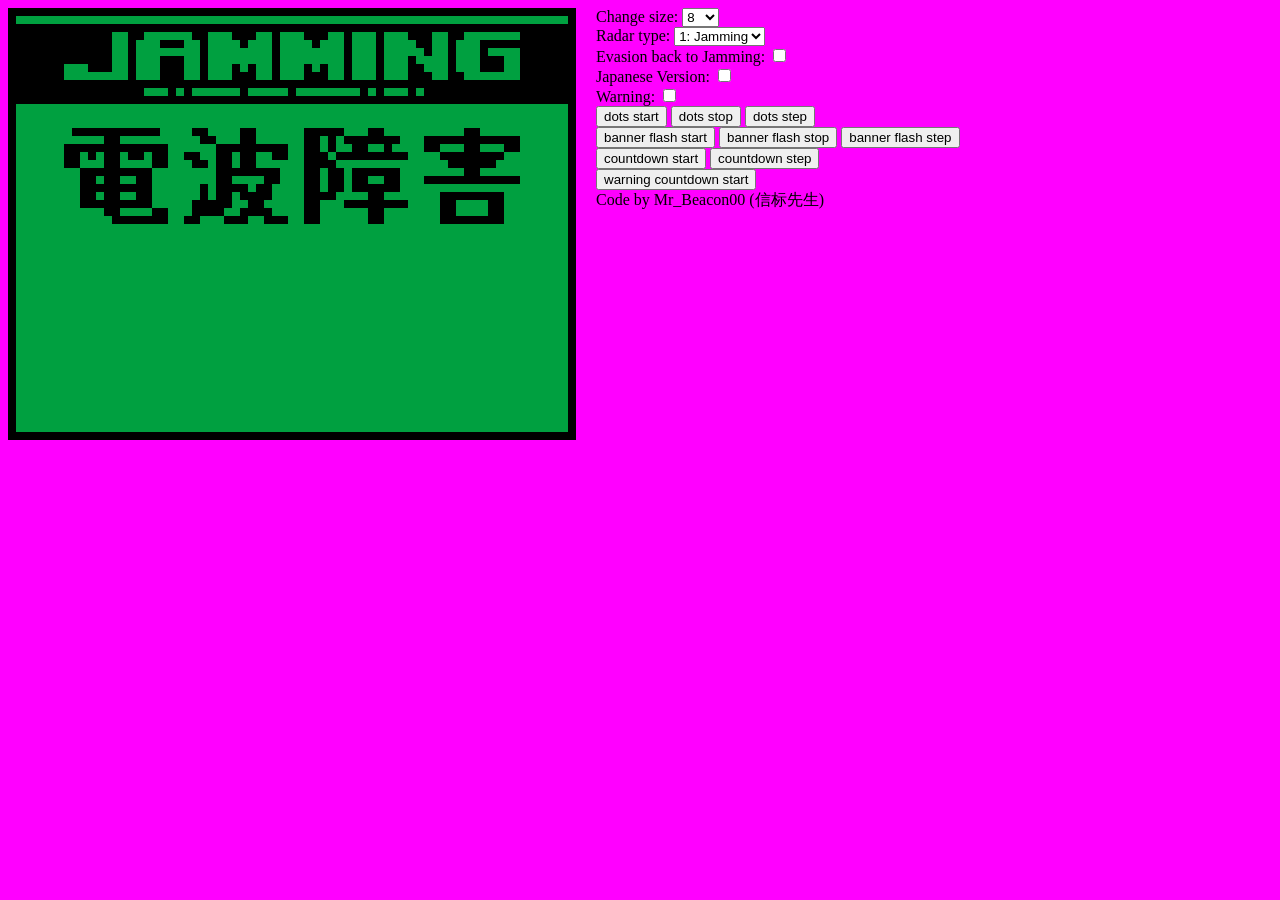
<file: index.html>
<!DOCTYPE html>
<html>
<head>
    <meta charset="utf-8">
    <title>MGS1 Radar</title>
    <link rel="stylesheet" href="radar.css"/>
	<script src="radar.js" defer></script>
</head>
<body>
    <div id="border">
		<img src="layers/layer.png" class="resizable-image" id="layer"/>
        <img src="layers/alert.png" class="resizable-image" id="banner"/>
		<div id="dotsBorder">
			<!-- <div id="limitLine"></div> -->
			<img src="layers/dots.png" id="dotsImg"/>
			<div id="brusher"></div>
		</div>
		<div id="numDiv1" style="position: absolute;">
			<img src="digits/9.png" class="resizable-image" id="digit1"/>
			<img src="digits/9.png" class="resizable-image" id="digit2"/>
		</div>
		<div id="numDiv2" style="position: absolute;">
			<img src="digits/9.png" class="resizable-image" id="digit3"/>
			<img src="digits/9.png" class="resizable-image" id="digit4"/>
		</div>
		<div id="timerNumDiv1" style="position: absolute;">
			<img src="warning_digits/9.png" class="resizable-image" id="timerDigit1"/>
			<img src="warning_digits/9.png" class="resizable-image" id="timerDigit2"/>
		</div>
		<div id="timerNumDiv2" style="position: absolute;">
			<img src="warning_digits/9.png" class="resizable-image" id="timerDigit3"/>
			<img src="warning_digits/9.png" class="resizable-image" id="timerDigit4"/>
		</div>
		<div id="timerNumDiv3" style="position: absolute;">
			<img src="warning_digits/ms9.png" class="resizable-image" id="timerDigit5"/>
			<img src="warning_digits/ms9.png" class="resizable-image" id="timerDigit6"/>
		</div>
		<div id="timerDotDiv" style="position: absolute;">
			<img src="warning_digits/dot.png" class="resizable-image" id="timerDot"/>
		</div>
    </div>
	
    <div id="controlPanel">
        <label for="sizeSelect">Change size:</label>
        <select id="sizeSelect">
			<option value="1">1</option>
			<option value="2">2</option>
			<option value="3">3</option>
			<option value="4">4</option>
			<option value="5">5</option>
			<option value="6">6</option>
			<option value="7">7</option>
			<option value="8" selected>8</option>
			<option value="9">9</option>
			<option value="10">10</option>
			<option value="11">11</option>
			<option value="12">12</option>
			<option value="13">13</option>
			<option value="14">14</option>
			<option value="15">15</option>
			<option value="16">16</option>
		</select>
		<br>
		<label for="typeSelect">Radar type:</label>
		<select id="typeSelect">
			<option value="0">0: None</option>
			<option value="1" selected>1: Jamming</option>
			<option value="2">2: Evasion</option>
			<option value="3">3: Alert</option>
		</select>
		<br>
		<label for="isJamming">Evasion back to Jamming:</label>
		<input type="checkbox" id="isJamming"/>
		<br>
		<label for="isJapanese">Japanese Version:</label>
		<input type="checkbox" id="isJapanese"/>
		<br>
		<label for="isWarning">Warning:</label>
		<input type="checkbox" id="isWarning"/>
		<br>
		<button onclick="dots_start()">dots start</button>
		<button onclick="dots_stop()">dots stop</button>
		<button onclick="dotsUpdate()">dots step</button>
		<br>

		<button onclick="bannerFlashStart()">banner flash start</button>
		<button onclick="bannerFlashStop()">banner flash stop</button>
		<button onclick="banner_step()">banner flash step</button>
		<br>
		<button onclick="number_countdown_start()">countdown start</button>
		<button onclick="number_countdown_step()">countdown step</button>
		<br>
		<button onclick="warning_countdown_start()">warning countdown start</button>
		<div>Code by Mr_Beacon00 (信标先生)</div>
    </div>
</body>
</html>
</file>
<file: radar.css>
body {
    background-color: rgb(255, 0, 255);
    display: flex; 
    gap: 20px;
}
#border {
	/* background-color: rgb(0, 160, 64); */
	/* background-color: rgb(0, 255, 255); */
	/* width: 71px; */
	/* height: 54px; */
	/* border: 1px solid black; */
	position: relative;
	box-sizing: border-box;
}
.resizable-image, #dotsImg {
	position: absolute;
	image-rendering: pixelated;
}
.block {
width: 1px;
height: 1px;
background-color: black;
position: absolute;
}

#dotsBorder {
	overflow: hidden;
	position: absolute;
	/* border: 0px solid cadetblue; */
}

#brusher {
	position: absolute;
	background-color: aqua;
	top: 0px;
}
#digit1, #digit3, #timerDigit1, #timerDigit3, #timerDigit5, #timerDot {
	height: 100%;
	left: 0px;
}

#digit2, #digit4, #timerDigit2, #timerDigit4, #timerDigit6 {
	height: 100%;
	right: 0px;
}
</file>
